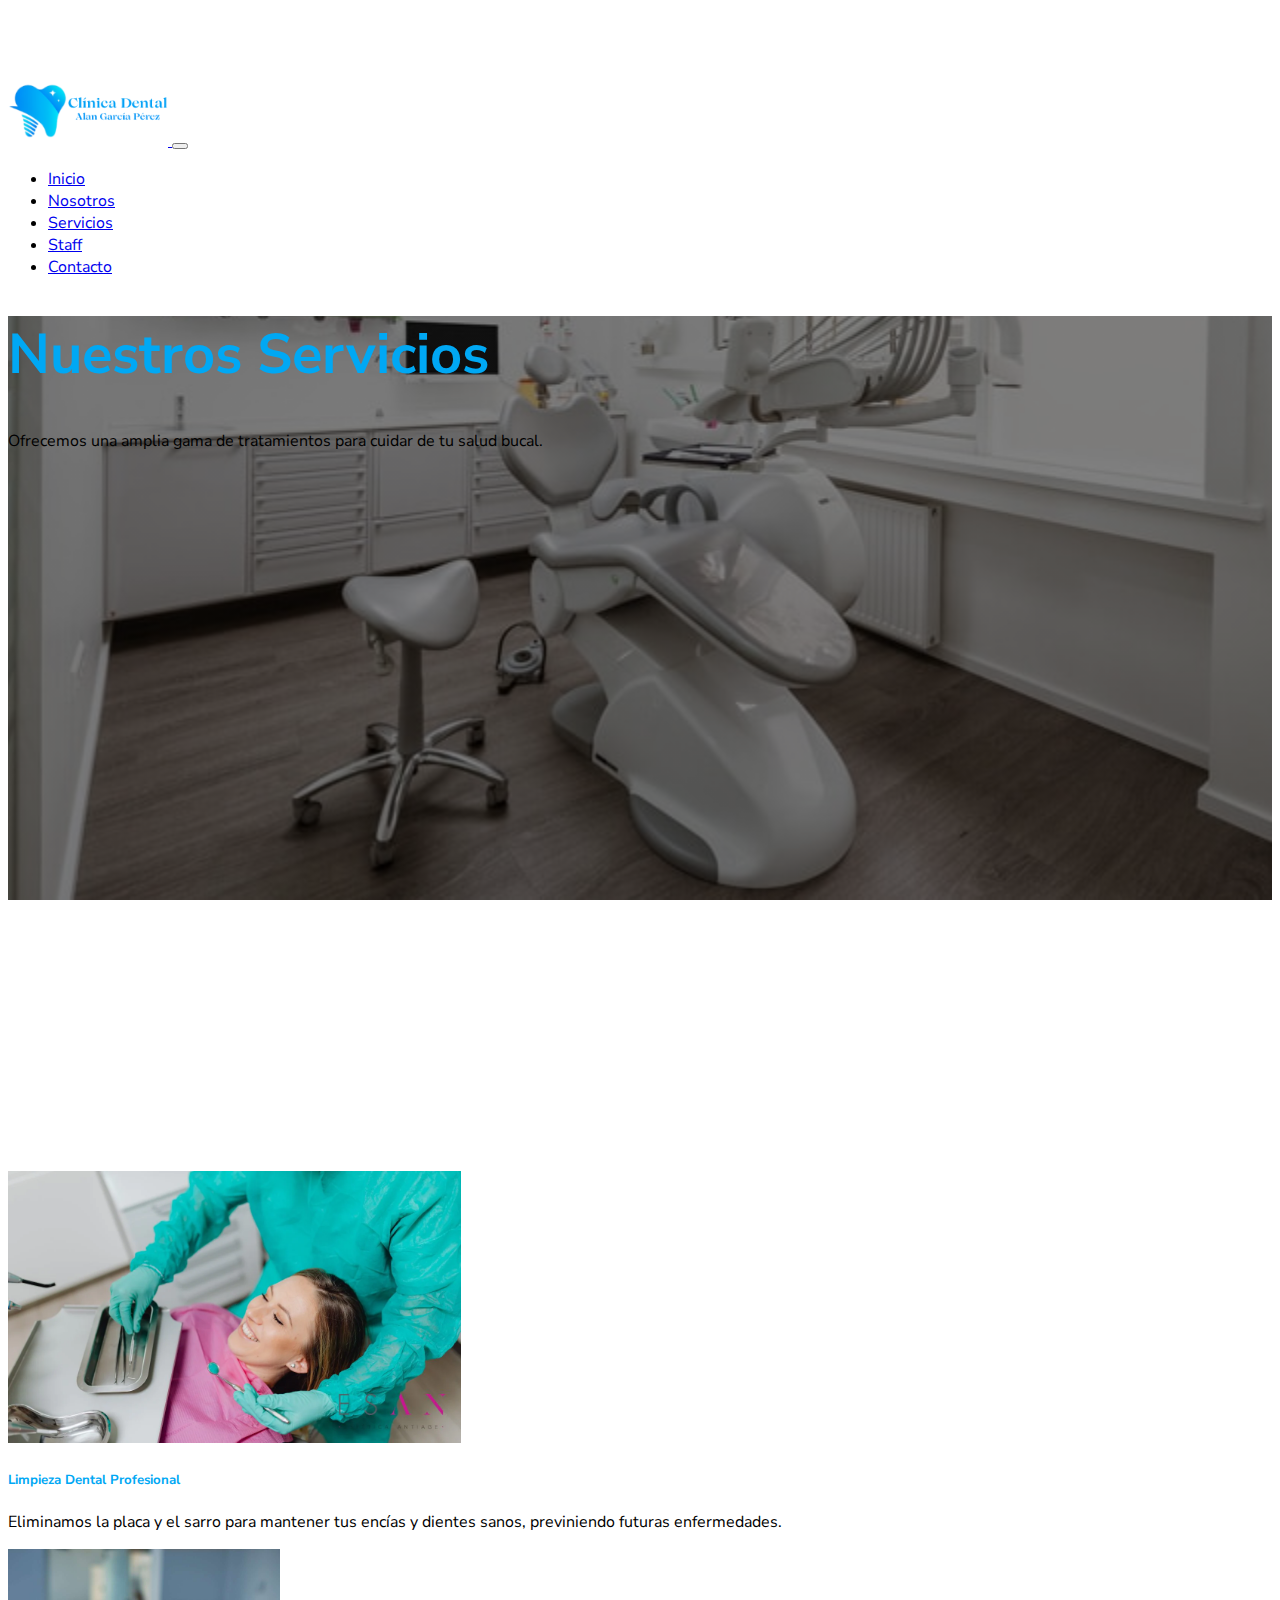
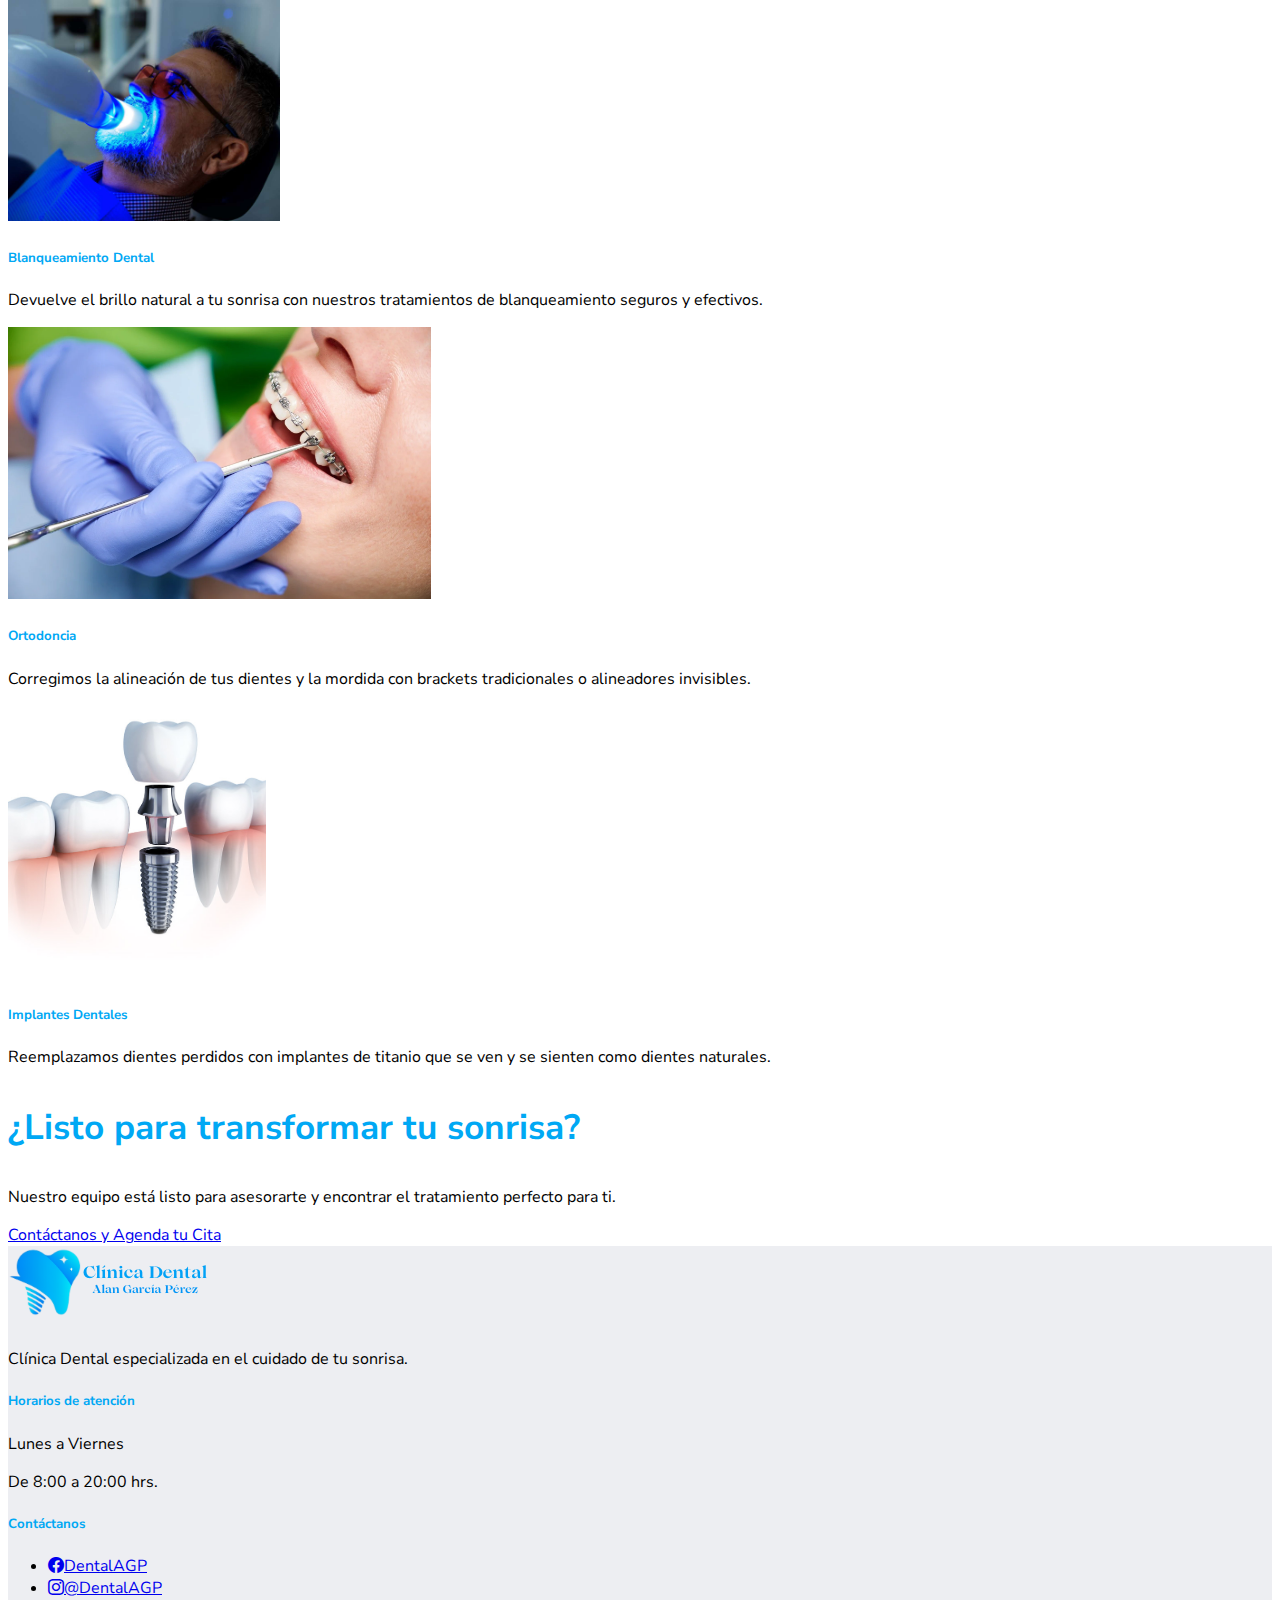
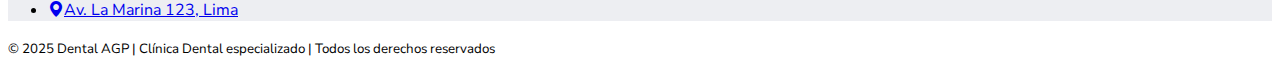
<file: pages/servicios.html>
<!DOCTYPE html>
<html lang="en">
  <head>
    <meta charset="UTF-8" />
    <meta name="viewport" content="width=device-width, initial-scale=1.0" />
    <!-- FONTS -->
    <link rel="preconnect" href="https://fonts.googleapis.com" />
    <link rel="preconnect" href="https://fonts.gstatic.com" crossorigin />
    <link
      href="https://fonts.googleapis.com/css2?family=Arsenal+SC:ital,wght@0,400;0,700;1,400;1,700&family=Nunito+Sans:ital,opsz,wght@0,6..12,200..1000;1,6..12,200..1000&display=swap"
      rel="stylesheet"
    />
    <!-- BOOTSTRAP -->
    <link
      href="https://cdn.jsdelivr.net/npm/bootstrap@5.3.8/dist/css/bootstrap.min.css"
      rel="stylesheet"
      integrity="sha384-sRIl4kxILFvY47J16cr9ZwB07vP4J8+LH7qKQnuqkuIAvNWLzeN8tE5YBujZqJLB"
      crossorigin="anonymous"
    />
    <link
      rel="stylesheet"
      href="https://cdn.jsdelivr.net/npm/bootstrap-icons@1.11.3/font/bootstrap-icons.min.css"
    />
    <!-- CSS -->
    <link rel="stylesheet" href="../css/style.css" />
    <!-- Titulo del Documento -->
    <title>Servicios | Clínica Dental AGP</title>
  </head>

  <body>
    <header>
      <nav
        class="navbar navbar-expand-lg bg-dark position-fixed top-0 w-100 h-10 py-0"
        data-bs-theme="dark"
      >
        <div class="container-fluid">
          <a class="navbar-brand" href="../index.html">
            <img
              class="logotipo-header"
              src="../img/common/logo.png"
              alt="Logo Clínica Dental AGP"
            />
          </a>
          <button
            class="navbar-toggler"
            type="button"
            data-bs-toggle="collapse"
            data-bs-target="#navbarSupportedContent"
            aria-controls="navbarSupportedContent"
            aria-expanded="false"
            aria-label="Toggle navigation"
          >
            <span class="navbar-toggler-icon"></span>
          </button>
          <div class="collapse navbar-collapse" id="navbarSupportedContent">
            <ul class="navbar-nav ms-auto mb-2 mb-lg-0">
              <li class="nav-item">
                <a class="nav-link fs-5 fw-bold" href="../index.html">Inicio</a>
              </li>
              <li class="nav-item">
                <a class="nav-link fs-5 fw-bold" href="./nosotros.html"
                  >Nosotros</a
                >
              </li>
              <li class="nav-item">
                <a class="nav-link fs-5 fw-bold active" href="./servicios.html"
                  >Servicios</a
                >
              </li>
              <li class="nav-item">
                <a class="nav-link fs-5 fw-bold" href="./preguntas.html"
                  >Staff</a
                >
              </li>
              <li class="nav-item">
                <a class="nav-link fs-5 fw-bold" href="./contacto.html"
                  >Contacto</a
                >
              </li>
            </ul>
          </div>
        </div>
      </nav>
    </header>

    <main>
      <!-- Presentación -->
      <section
        class="presentation-container presentation-container-servicios d-flex align-items-center justify-content-center"
      >
        <div class="text-center">
          <h1 class="fw-bold texto-color-agp">Nuestros Servicios</h1>
          <p class="lead text-white text-opacity-75 fw-light mb-4 fs-3">
            Ofrecemos una amplia gama de tratamientos para cuidar de tu salud
            bucal.
          </p>
        </div>
      </section>

      <!-- Contenido Principal: Servicios -->
      <section class="bg-light py-5 py-lg-5">
        <div class="container">
          <div class="row">
            <div class="col-md-6 mb-4">
              <div class="card h-100 shadow">
                <img
                  src="../img/servicios/servicio-limpieza.png"
                  class="card-img-top"
                  alt="Limpieza Dental"
                />
                <div class="card-body text-center">
                  <h5 class="card-title texto-color-agp fw-bold">
                    Limpieza Dental Profesional
                  </h5>
                  <p class="card-text text-muted">
                    Eliminamos la placa y el sarro para mantener tus encías y
                    dientes sanos, previniendo futuras enfermedades.
                  </p>
                </div>
              </div>
            </div>

            <div class="col-md-6 mb-4">
              <div class="card h-100 shadow">
                <img
                  src="../img/servicios/servicio-blanqueamiento.jpg"
                  class="card-img-top"
                  alt="Blanqueamiento Dental"
                />
                <div class="card-body text-center">
                  <h5 class="card-title texto-color-agp fw-bold">
                    Blanqueamiento Dental
                  </h5>
                  <p class="card-text text-muted">
                    Devuelve el brillo natural a tu sonrisa con nuestros
                    tratamientos de blanqueamiento seguros y efectivos.
                  </p>
                </div>
              </div>
            </div>

            <div class="col-md-6 mb-4">
              <div class="card h-100 shadow">
                <img
                  src="../img/servicios/servicio-ortodoncia.png"
                  class="card-img-top"
                  alt="Ortodoncia"
                />
                <div class="card-body text-center">
                  <h5 class="card-title texto-color-agp fw-bold">Ortodoncia</h5>
                  <p class="card-text text-muted">
                    Corregimos la alineación de tus dientes y la mordida con
                    brackets tradicionales o alineadores invisibles.
                  </p>
                </div>
              </div>
            </div>

            <div class="col-md-6 mb-4">
              <div class="card h-100 shadow">
                <img
                  src="../img/servicios/servicio-implantes.png"
                  class="card-img-top"
                  alt="Implantes Dentales"
                />
                <div class="card-body text-center">
                  <h5 class="card-title texto-color-agp fw-bold">
                    Implantes Dentales
                  </h5>
                  <p class="card-text text-muted">
                    Reemplazamos dientes perdidos con implantes de titanio que
                    se ven y se sienten como dientes naturales.
                  </p>
                </div>
              </div>
            </div>
          </div>
        </div>
      </section>

      <!-- Llamado a la acción -->
      <section class="py-5 text-center">
        <div class="container">
          <h3 class="texto-color-agp fw-bold">
            ¿Listo para transformar tu sonrisa?
          </h3>
          <p class="lead text-muted my-4">
            Nuestro equipo está listo para asesorarte y encontrar el tratamiento
            perfecto para ti.
          </p>
          <a href="./contacto.html" class="btn btn-primary btn-lg">
            Contáctanos y Agenda tu Cita
          </a>
        </div>
      </section>

      <!-- Contenido Principal -->
      <!-- <section>
        <div>
          <div>
            <img
              src="../img/servicios/servicio1.png"
              alt="Nombre del Servicio 1"
            />
          </div>
          <h4>Limpieza y mantenimiento dental</h4>
          <p>
            Lorem, ipsum dolor sit amet consectetur adipisicing elit. Quas
            laborum commodi nobis, impedit ullam nesciunt, veniam, in sapiente
            doloremque
          </p>
        </div>
        <div>
          <img
            src="../img/servicios/servicio2.png"
            alt="Nombre del Servicio 2"
          />
          <h4>Ortodoncia</h4>
          <p>
            Lorem, ipsum dolor sit amet consectetur adipisicing elit. Quas
            laborum commodi nobis, impedit ullam nesciunt, veniam, in sapiente
            doloremque
          </p>
        </div>
        <div>
          <img
            src="../img/servicios/servicio3.png"
            alt="Nombre del Servicio 3"
          />
          <h4>Implantes Dentales</h4>
          <p>
            Lorem, ipsum dolor sit amet consectetur adipisicing elit. Quas
            laborum commodi nobis, impedit ullam nesciunt, veniam, in sapiente
            doloremque
          </p>
        </div>
        <div>
          <img
            src="../img/servicios/servicio4.png"
            alt="Nombre del Servicio 4"
          />
          <h4>Extracciones y Curaciones</h4>
          <p>
            Lorem, ipsum dolor sit amet consectetur adipisicing elit. Quas
            laborum commodi nobis, impedit ullam nesciunt, veniam, in sapiente
            doloremque
          </p>
        </div>
        <div>
          <a href="./contacto.html"><button>Contáctanos</button></a>
        </div>
      </section> -->
    </main>

    <footer>
      <div class="main-footer pb-2 pt-4 text-center">
        <div class="container">
          <div class="row align-items-start">
            <div class="col-md-4">
              <img
                src="../img/common/logo.png"
                alt="Logo Clínica Dental AGP"
                class="logotipo-footer"
              />
              <p class="text-muted">
                Clínica Dental especializada en el cuidado de tu sonrisa.
              </p>
            </div>

            <div class="col-md-4 mt-3">
              <h5 class="fw-bold text-uppercase texto-color-agp mb-3">
                Horarios de atención
              </h5>
              <p class="text-muted fw-bold"> Lunes a Viernes</p>
              <p class="text-muted">
                De 8:00 a 20:00 hrs.
              </p>
            </div>

            <div class="col-md-4 mt-3">
              <h5 class="fw-bold text-uppercase texto-color-agp mb-3">
                Contáctanos
              </h5>
              <ul class="list-unstyled">
                <li class="mb-2">
                  <a
                    href="#"
                    class="text-muted text-decoration-none footer-link"
                  >
                    <i class="bi bi-facebook me-2"></i>DentalAGP
                  </a>
                </li>
                <li class="mb-2">
                  <a
                    href="#"
                    class="text-muted text-decoration-none footer-link"
                  >
                    <i class="bi bi-instagram me-2"></i>@DentalAGP
                  </a>
                </li>
                <li>
                  <a
                    href="#"
                    class="text-muted text-decoration-none footer-link"
                  >
                    <i class="bi bi-geo-alt-fill me-2"></i>Av. La Marina 123,
                    Lima
                  </a>
                </li>
              </ul>
            </div>
          </div>
        </div>
      </div>

      <div class="sub-footer bg-dark text-white-50 py-3">
        <small>
          © 2025 Dental AGP | Clínica Dental especializado | Todos los derechos
          reservados
        </small>
      </div>
    </footer>

    <script
      src="https://cdn.jsdelivr.net/npm/bootstrap@5.3.8/dist/js/bootstrap.bundle.min.js"
      integrity="sha384-FKyoEForCGlyvwx9Hj09JcYn3nv7wiPVlz7YYwJrWVcXK/BmnVDxM+D2scQbITxI"
      crossorigin="anonymous"
    ></script>
  </body>
</html>
</file>
<file: css/style.css>
/* ------------------- */
/*  Estilos Generales  */
/* ------------------- */
* {
  font-family: "Nunito Sans", sans-serif;
}
body {
  padding-top: 74px;
}
.texto-color-agp {
  color: #00a8f4;
}
.texto-justificado {
  text-align: justify;
}

h1 {
  font-size: 2.3rem;
}
h2,
h3 {
  font-size: 1.75rem;
}

/* ------------------- */
/* ------ Header ----- */
/* ------------------- */
.navbar.position-fixed {
  z-index: 1100;
}
.logotipo-header {
  height: 4rem;
  object-fit: contain;
}

/* ------------------- */
/* ------- Main ------ */
/* ------------------- */
.presentation-container {
  background-attachment: fixed;
  background-size: cover;
  background-repeat: no-repeat;
  height: 95vh;
  width: 100%;
  background-position: center;
}
.presentation-container-index {
  background-image: linear-gradient(rgba(0, 0, 0, 0.5), rgba(0, 0, 0, 0.5)),
    url(../img/inicio/imagenInicio.jpg);
}
.presentation-container-servicios {
  background-image: linear-gradient(rgba(0, 0, 0, 0.5), rgba(0, 0, 0, 0.5)),
    url(../img/servicios/presentacionServicios.jpg);
  /* height: 80vh; */
}

/* Index */
.cliente-img {
  object-fit: cover;
  filter: grayscale(100%);
  transition: all 0.3s ease-in-out;
}
.cliente-img:hover {
  filter: grayscale(0%);
  transform: scale(1.05);
}
/* Servicios */
.card-img-top {
  max-height: 17rem;
  object-fit: cover;
  content: center;
}

/* ------------------- */
/* ----- Footer ------ */
/* ------------------- */
.main-footer {
  background-color: #e7e8edbe;
}
.sub-footer {
  text-align: center;
}
.logotipo-footer {
  max-width: 13.5rem;
  object-fit: contain;
}

footer .main-footer a.footer-link:hover {
  color: #00a8f4 !important;  /* Intenté usar el color sin el !important, pero no funcionó aparentemente es por la clase text-muted */
}

/* -------------------------- */
/* ----- Media Queries ------ */
/* -------------------------- */
@media only screen and (min-width: 768px) {
  h1 {
    font-size: 3.5rem;
  }
  h2,
  h3 {
    font-size: 2.2rem;
  }
  .sub-footer {
    text-align: left;
  }
}
</file>
